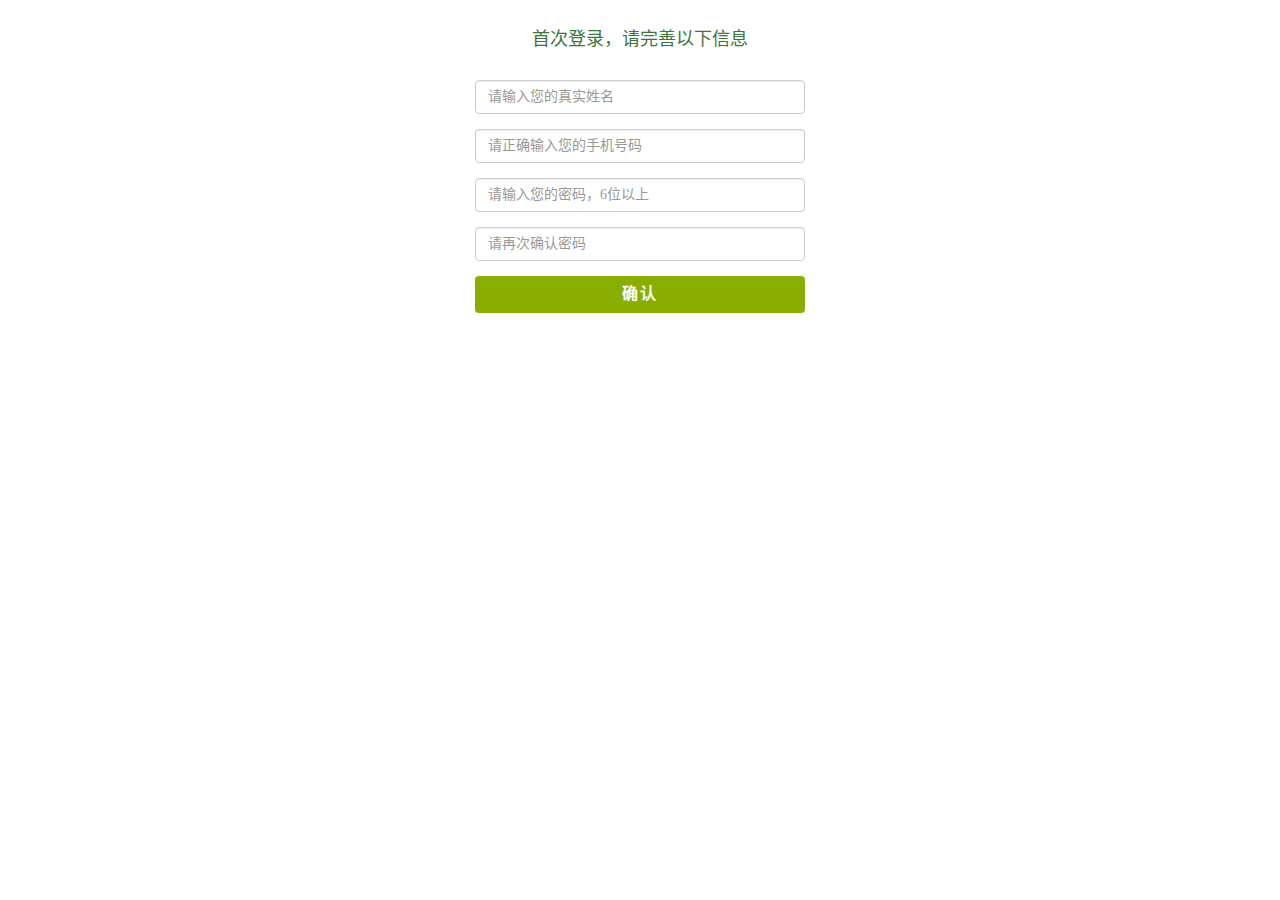
<file: login.html>
<!DOCTYPE html>
<html lang="zh-CN">
  <head>
    <meta charset="utf-8">
    <meta http-equiv="X-UA-Compatible" content="IE=edge">
    <meta name="viewport" content="width=device-width, initial-scale=1">
    <!-- 上述3个meta标签*必须*放在最前面，任何其他内容都*必须*跟随其后！ -->
    <title>绑定手机</title>

    <!-- Bootstrap -->
    <link href="css/bootstrap.min.css" rel="stylesheet">
    <link rel="stylesheet" type="text/css" href="css/main.css">
    <!-- HTML5 shim and Respond.js for IE8 support of HTML5 elements and media queries -->
    <!-- WARNING: Respond.js doesn't work if you view the page via file:// -->
    <!--[if lt IE 9]>
      <script src="//cdn.bootcss.com/html5shiv/3.7.2/html5shiv.min.js"></script>
      <script src="//cdn.bootcss.com/respond.js/1.4.2/respond.min.js"></script>
    <![endif]-->
  </head>
  <body>
    <div class="col-md-3">
      <h4 class="login-notice">首次登录，请完善以下信息</h4>
      <form action="" class="form-horizontal login-form" id="loginForm">
        <div class="form-group">
          <!-- <label for="inputName" class="col-sm-2 control-label">姓名</label> -->
          <div class="col-sm-12">
            <input type="text" class="form-control" id="name" name="name" placeholder="请输入您的真实姓名" checked="checked" required="required" />
          </div>
        </div>
        <div class="form-group">
          <!-- <label for="inputPhone" class="col-sm-2 control-label">账号</label> -->
          <div class="col-sm-12">
            <input type="tel" class="form-control" id="phone" name="phone" placeholder="请正确输入您的手机号码" required="required" />
          </div>
        </div>
        <div class="form-group">
          <!-- <label for="inputPhone" class="col-sm-2 control-label">密码</label> -->
          <div class="col-sm-12">
            <input type="password" class="form-control" id="password" name="password" maxlength="20" placeholder="请输入您的密码，6位以上" required="required" />
          </div>
        </div>
        <div class="form-group">
          <!-- <label for="inputPhone" class="col-sm-2 control-label">密码</label> -->
          <div class="col-sm-12">
            <input type="password" class="form-control" id="repassword" name="repassword" maxlength="20" placeholder="请再次确认密码" required="required" />
          </div>
        </div>
        <div class="form-group">
          <div class="col-sm-12">
            <button type="submit" class="btn btn-defined btn-block">确认</button>
          </div>
        </div>
      </form>
    </div>

    <!-- jQuery (necessary for Bootstrap's JavaScript plugins) -->
    <script src="js/jquery.min.js"></script>
    <!-- Include all compiled plugins (below), or include individual files as needed -->
    <script src="js/bootstrap.min.js"></script>
    <script src="js/jquery.validate.min.js"></script>
    <!-- WARNING: Respond.js doesn't work if you view the page via file:// -->
        <!--[if lt IE 9]>
          <script src="js/html5shiv.min.js"></script>
          <script src="js/respond.min.js"></script>
          <![endif]-->

    <script type="text/javascript">
          $().ready(function() {
          // 手机号码验证
          jQuery.validator.addMethod("mobile", function(value, element) {
            var length = value.length;
            var mobile =  /^(((13[0-9]{1})|(15[0-9]{1}))+\d{8})$/
            return this.optional(element) || (length == 11 && mobile.test(value));
          }, "手机号码格式错误"); 
          // 中文的验证
          jQuery.validator.addMethod("chinese", function(value, element) {
            var chinese = /^[\u4e00-\u9fa5]+$/;
            return this.optional(element) || (chinese.test(value));
          }, "只能输入中文");
          $("#loginForm").validate({
            rules: {
              name: {
                required: true,
                chinese: true,
                rangelength:[2,4]
              },
              phone: {
                required: true,
                mobile:true,
                remote: {
                  url: "login.php",     //后台处理程序
                  type: "get",               //数据发送方式
                  dataType: "json",           //接受数据格式   
                  data: {                     //要传递的数据
                      phone: function() {
                          return $("#phone").val();
                      }
                  }
                }
              },
              password: {
                required: true,
                rangelength: [6,20]
              },
              repassword: {
                required: true,
                rangelength: [6,20],
                equalTo:"#password"
              }
            },
            messages: {
              name: {
                required: "必填",
                chinese: "请输入中文",
                rangelength: "必须在2-4位间"
              },
              phone: {
                required: "必填",
                mobile: "请输入正确的手机号码",
                remote:"该手机号已存在"
              },
              password: {
                required: "必填",
                rangelength: "必须在6-20之间"
              },
              repassword: {
                required: "必填",
                rangelength: "必须在6-20之间",
                equalTo: "两次输入的密码不对"
              }
            },
            scroll: true,
            focusFirstField: true,
            errorElement: "em", //可以用其他标签，记住把样式也对应修改
            // errorPlacement: function (error,element) {
            //   // element.next("em.error").remove();
            //   // element.after('<em class="error">' + error.text() + '</em>');
            // },
            // success: function(em) {
            //   //label指向上面那个错误提示信息标签em//清空错误提示消息//多次提交不删除正确提示标签，正确提示之后再错误也不删除正确提示标签
            //   em.text("").removeClass("error").addClass("glyphicon glyphicon-ok");  //加上自定义的success类
            // },
            // errorContainer: "div.error",
            // errorLabelContainer: $("#loginForm div.error"),
            // wrapper: "div"
          }); 
        });
               
    </script>
  </body>
</html>
</file>
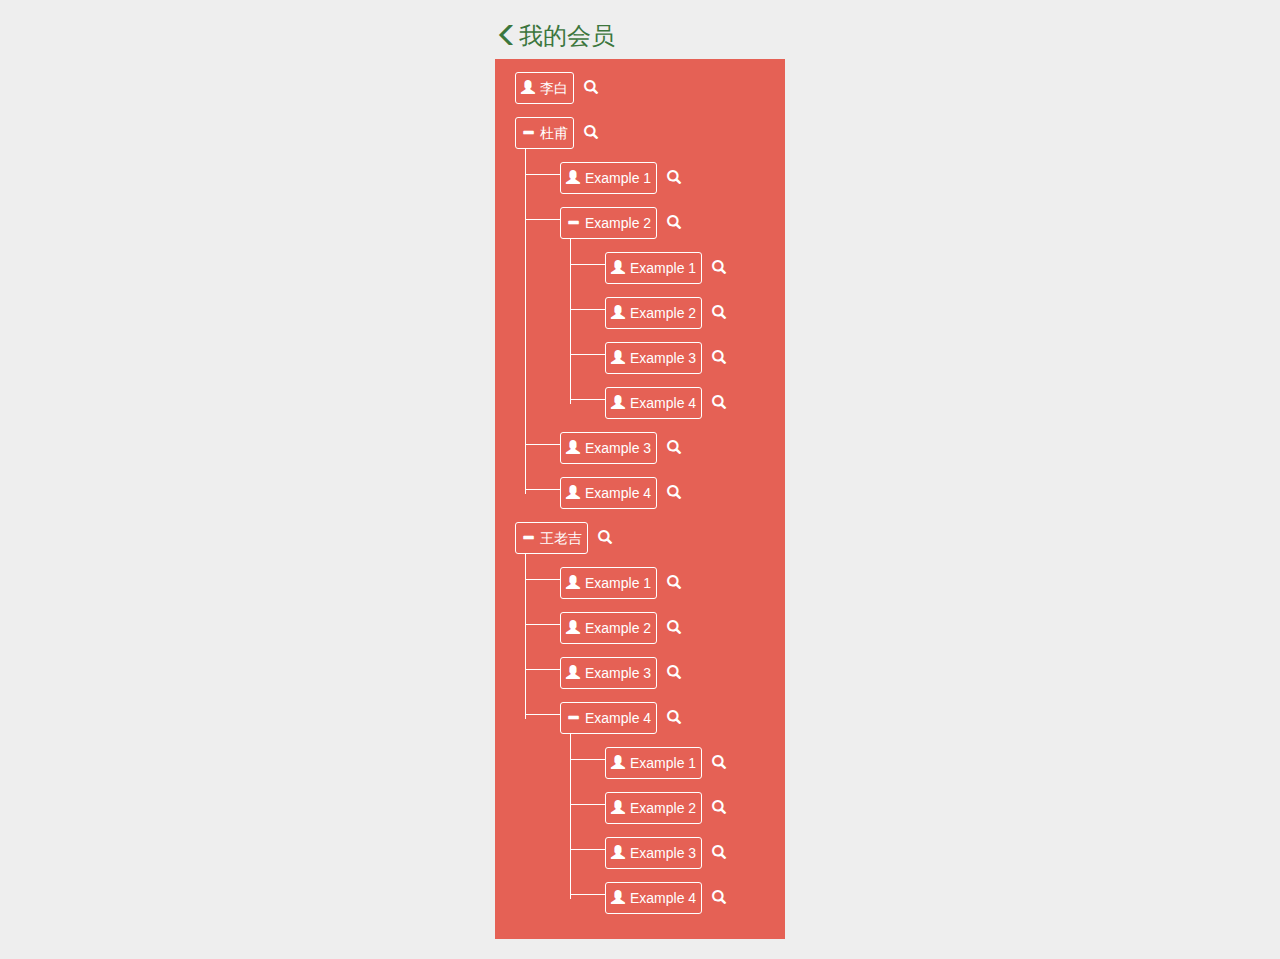
<file: membersList.html>
<!doctype html>
<html lang="en">
<head>
    <meta charset="UTF-8">
    <title>会员列表</title>
    <meta name="viewport" content="width=device-width, initial-scale=1.0">
    <link rel="stylesheet" href="css/bootstrap.min.css">
    <link rel="stylesheet" href="css/easyTree.css">
    <script src="js/jquery.min.js"></script>
    <script src="js/bootstrap.min.js"></script>
    <script src="js/easyTree.js"></script>
    <style>
        body {
            background: #eee;
        }
    </style>
</head>
<body>
<div class="col-md-3">
    <h3 class="text-success"><a href="javascript:;" class="glyphicon glyphicon-menu-left" onClick="javascript:history.back(-1);"></a>我的会员</h3>
    <div class="easy-tree">
        <ul>
            <li>李白</li>
            <li>杜甫
                <ul>
                    <li>Example 1</li>
                    <li>Example 2
                        <ul>
                            <li>Example 1</li>
                            <li>Example 2</li>
                            <li>Example 3</li>
                            <li>Example 4</li>
                        </ul>
                    </li>
                    <li>Example 3</li>
                    <li>Example 4</li>
                </ul>
            </li>
            <li>王老吉
                <ul>
                    <li>Example 1</li>
                    <li>Example 2</li>
                    <li>Example 3</li>
                    <li>Example 4
                        <ul>
                            <li>Example 1</li>
                            <li>Example 2</li>
                            <li>Example 3</li>
                            <li>Example 4</li>
                        </ul>
                    </li>
                </ul>
            </li>
        </ul>
    </div>
</div>
<div class="modal fade" id="myModal" tabindex="-1" role="dialog" aria-labelledby="myModalLabel">
  <div class="modal-dialog" role="document">
    <div class="modal-content">
      <div class="modal-header" style="margin-bottom:-16px;">
        <button type="button" class="close" data-dismiss="modal" aria-label="Close"><span aria-hidden="true">&times;</span></button>
        <h4 class="modal-title" id="myModalLabel">会员信息</h4>
      </div>
      <div class="modal-body">
        <table class="table table-striped">
          <tr><th>姓名</th><th>手机号码</th><th>级别</th></tr>
          <tr><td>1</td><td>1</td><td>1</td></tr>
        </table>
      </div>
      <div class="modal-footer">
        <button type="button" class="btn btn-default" data-dismiss="modal">关闭</button>
        <button type="button" class="btn btn-defined">升级</button>
      </div>
    </div>
  </div>
</div>
<script>
    $("li").click(function(){
    });
    (function ($) {
        function init() {
            $('.easy-tree').EasyTree({
                addable: false,
                editable: false,
                deletable: false
            });
        }

        window.onload = init();
    })(jQuery);
    $().ready(function() {
      var url ="membersList.php";
      var data = {};

      // $.getJSON(url,data,function(val){
      //   // $("#name").val(val.name);
      //   document.getElementById("name").innerHTML = val.address.name;
      //   // console.log(val.first.name);
      //   document.getElementById("phone").innerHTML = val.address.phone;
      //   document.getElementById("level").innerHTML = val.address.level;
      // });
    }); 
</script>
</body>
</html>
</file>
<file: css/main.css>
@charset "utf-8";
* {
  margin: 0;
  padding: 0;
}
li {
  list-style: none;
}
img {
  border: none;
}
input,
select,
textarea {
  outline: none;
  border: none;
  background: none;
}
textarea {
  resize: none;
}
a {
  text-decoration: none;
}
body {
  position: relative;
  font-family: "Microsoft Yahei", "微软雅黑";
  font-size: 14px;
  width: 100%;
}
@media (min-width: 992px) {
	.col-md-3 {
		width: 360px;
		float: none;
		display: block;
		margin: 0 auto;
	}
}
.login-notice {
	margin: 30px auto;
  	font-family: "Microsoft Yahei", "微软雅黑";
	text-align: center;
	color: #3c763d;
}
.index-title {
	padding: 10px 0;
	margin: 0;
	font-weight: bold;
	font-size: 16px;
	text-align: center;
	background-color: #f7f7f9;
	color: #3c763d;
}
.btn-defined {
	background-color: #89AE00;
	color: #FFF;
	font-family: "微软雅黑";
	font-size: 16px;
	font-weight: bold;
	white-space: nowrap;
	letter-spacing: 2px;
}

.table td.line {
	display: block;
	margin-bottom: -5px;
	background-color: #f7f7f9;
}
.table td a {
	color: #333;
}
.table td a:hover {
	text-decoration: none;
}
.table-responsive tr {
	background-color: #FFF;
}
.glyphicon {
	margin-right: 10px;
	display: inline-block;
	border-radius: 50%;
	text-align: center;
	line-height: 25px;
	width: 25px;
	height: 25px;
	color: #FFF;
}
.glyphicon-user {
	background-color: #89AE00;
}
.glyphicon-object-align-left {
	background-color: #6f5499;
}
.glyphicon-list-alt {
	background-color: #5cb85c;
}
.glyphicon-yen {
	background-color: #f0ad4e;
}
.glyphicon-file {
	background-color: #5bc0de;
}
.glyphicon-shopping-cart {
	background-color: #337ab7;
}
.glyphicon-th-list {
	background-color: rgb(207,70,70);
}
.glyphicon-refresh {
	background-color: rgb(109,51,83);
}
.glyphicon-star {
	background-color: rgb(240,219,79);
}
.glyphicon-tags {
	background-color: rgb(96,94,94);
}
.glyphicon-home {
	background-color: rgb(7,105,173);
}
.btn-block:hover {
	color: #FFF;
	background-color: #7A9A03;
}
input.error {
	border-color: #a94442;
}
input.error:focus {
	border-radius:4px;
	outline:red solid thin;
	/*border-color: red;*/
	box-shadow: inset 0 1px 1px rgba(0,0,0,.075);
	outline:5px auto -webkit-focus-ring-color;
	outline-offset:-2px;
}
input.valid {
	border-color: #3c763d;
}
em { 
	font-weight: bold; 
	padding-right: 1em; 
	vertical-align: top; 
}
em.error {
	position: absolute;
	top:-15px;
	right: 20px;
	display: inline-block;
	margin-top: 5px;
    padding-left: 10px;
    border: 1px solid #ccc;
    border-radius: 4px;
    font-family: "微软雅黑";
    font-weight: normal;
    text-align: center;
    background-color: rgb(207,64,78);
    color: #FFF;
    z-index: 999;
}
em.glyphicon-ok {
	position: absolute;
	top: 4px;
	right: 10px;
	color: #3c763d;
}
.table tr.secondColumn > td  {
	font-size: 12px;
	border-top: 1px dotted #ccc;
}
.table tr.secondColumn {
	background-color: #EFEBEB;
}
tr.secondColumn td span.glyphicon {
	left: 15px;
	margin-right: 30px;
	width: 20px;
	height: 20px;
	font-size: 12px;
	line-height: 20px;
}
/* 向下提示箭头
.bottom {   
	position: absolute;
    overflow: hidden;
    border: solid transparent;
    border-width: 6px;
    border-top-color: #CF404E;
    top: 8px;
    left: -12px;
    height: 0;
    width: 0px;
    z-index: 2;
}*/
/*financeCenter*/
.finance-title {
	padding: 10px 0;
	margin: 0;
	font-weight: bold;
	font-size: 16px;
	text-align: left;
	background-color: #f7f7f9;
	color: #3c763d;
}
.finance-title a {
	position: relative;
    top: 1px;
	margin-right: 0;
	color: #3c763d;
}
.finance-title a:hover {
	text-decoration: none;
}
.finance-form .form-group {
	float: left;
	width: 80%;
}
@media (min-width: 768px) {
	.finance-form .form-group {
		float: left;
		width: 80%;
	}
	.finance-form button {
		float: right;
		width: 20%;
	}
}
.finance-form button {
	float: right;
	width: 20%;
}
.finance-table {
	clear: both;
}

.finance-table h5 {
	padding-left: 9px;
	font-weight: bold;
}
.finance-table td.right {
	text-align: right;
}
.important {
	color: #d9534f;
}

.notice {
	margin-top: -5px;
	padding: 5px;
	border: 1px solid #CCC;
	border-left: 4px solid #aa6708; 
}
.notice span {
	display: block;
	font-weight: bold;
	color: #aa6708;
}
</file>
<file: css/easyTree.css>
/** Easy Tree style */
.easy-tree {
    min-height: 20px;
    margin-bottom: 20px;
    background-color: #e56155;
    color: #fff;
    border: none;
    border-top: none;
    padding-bottom: 15px;
}

.easy-tree > ul {
    padding-left: 15px;
}

.easy-tree li {
    list-style-type: none;
    padding: 10px 5px 0 5px;
    position: relative;
}

.easy-tree li::before, .easy-tree li::after {
    content: '';
    left: -30px;
    position: absolute;
    right: auto
}

.easy-tree li::before {
    border-left: 1px solid #fff;
    bottom: 50px;
    height: 100%;
    top: 0;
    width: 1px
}

.easy-tree li::after {
    border-top: 1px solid #fff;
    height: 20px;
    top: 25px;
    width: 35px
}

.easy-tree li > span {
    border: 1px solid #fff;
    border-radius: 3px;
    display: inline-block;
    padding: 5px;
    text-decoration: none
}

.easy-tree li.parent_li > span {
    cursor: pointer
}


.easy-tree > ul > li::before, .easy-tree > ul > li::after {
    border: 0
}

.easy-tree li:last-child::before {
    height: 30px
}

.easy-tree li.parent_li > span:hover, .easy-tree li.parent_li > span:hover + ul li span {
    background: #ff6c60;
    color: #fff;
}

.easy-tree li.parent_li > span:hover + ul li.li_selected span {
    /*background: #e5e2e1;
    color: #e56155;*/
}

.easy-tree li > span > label {
    color: #fff;
    text-decoration: none;
    cursor: pointer;
}
.easy-tree li > span > i {
    padding: 20px;
}
.easy-tree li > span > span.glyphicon-folder-close, .easy-tree li > span > span.glyphicon-folder-open {
    margin-right: 5px;
}

.easy-tree li.li_selected > span, .easy-tree li.li_selected > span > label {
    /*background: #e5e2e1;
    color: #e56155;*/
}

.easy-tree li.li_selected > span:hover, .easy-tree li.li_selected > span:hover > label {
    /*background: #fafafa;
    color: #ff6c60;*/
    cursor: pointer;
}

.easy-tree .easy-tree-toolbar {
    background-color: #fff;
}

.easy-tree .easy-tree-toolbar > div {
    display: inline-block;
}

.easy-tree .easy-tree-toolbar > div > button {
    border-radius: 0;
    margin: 20px 5px;
}

.easy-tree .easy-tree-toolbar .create .input-group {
    top: -15px;
    margin-left: 5px;
    margin-right: 5px;
}

.easy-tree .easy-tree-toolbar .create .input-group input {
    border-radius: 0;
}

.easy-tree .easy-tree-toolbar .create .input-group button {
    border-radius: 0;
}
.glyphicon-menu-left {
    position: relative;
    top: 3px;
    color: #3c763d;
}
.glyphicon-menu-left:hover {
    text-decoration: none;
}
@media (min-width: 992px) {
    .col-md-3 {
        float: none;
        display: block;
        margin: 0 auto;
    }
}
label {
    color: #fff;
    text-decoration: none;
    margin-bottom: 0;
    padding-left: 5px;
    font-weight: normal;
}
.table th , .table td {
    text-align: center;
}

a.glyphicon-search {
    padding: 10px;
    color: #FFF;
}
a:hover , a:focus {
    text-decoration: none;
    color: #FFF;
    border: none;
    outline: none;
}

.btn-defined {
    color: #fff;
    background-color: #e56155;
    border-color: #e5e2e1;
}
.btn-defined:hover , .btn-defined:focus {
    color: #fff;
    background-color: #e56155;
    border-color: #e5e2e1;
}
</file>
